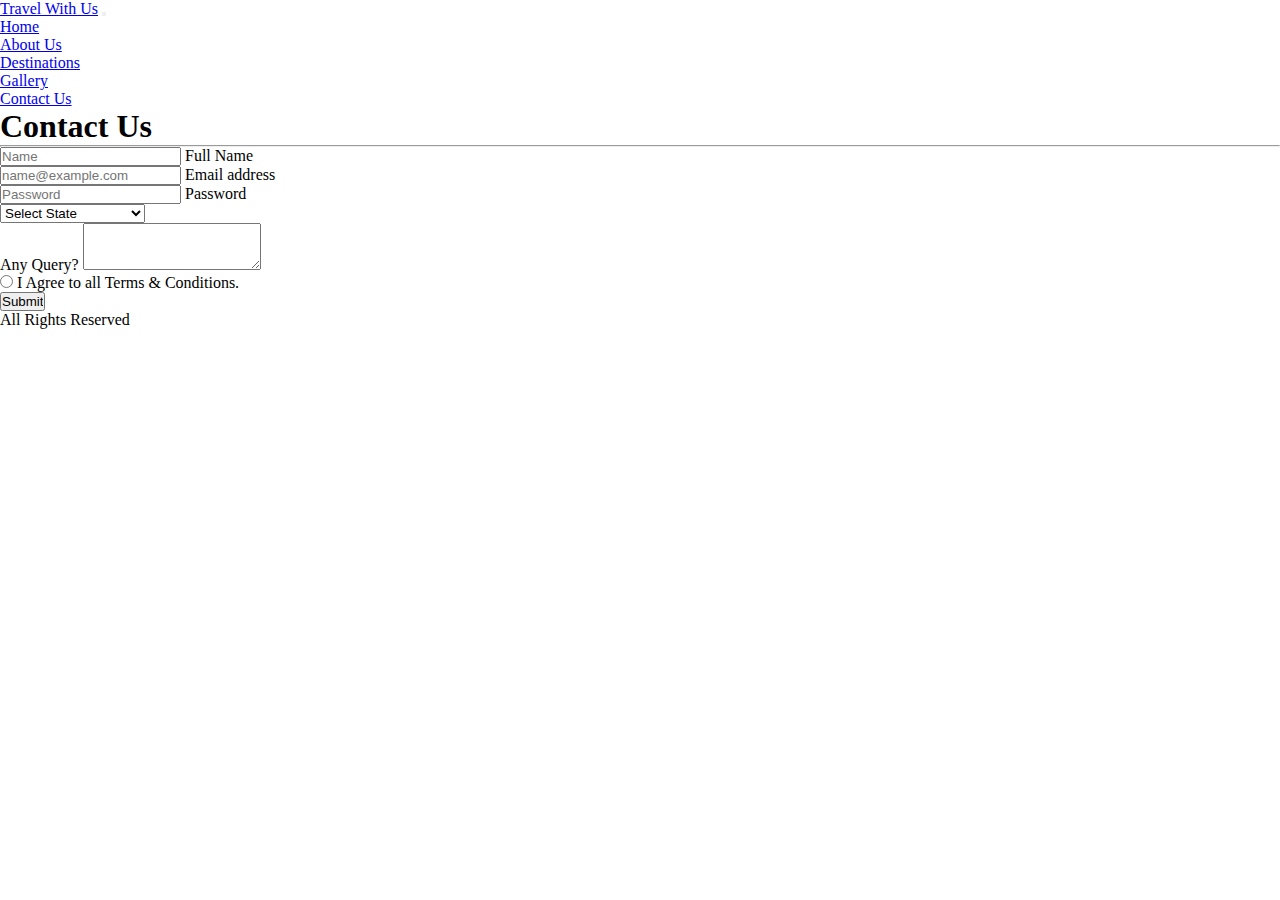
<file: contact.html>
<!doctype html>
<html lang="en">

<head>
  <!-- Required meta tags -->
  <meta charset="utf-8">
  <meta name="viewport" content="width=device-width, initial-scale=1">
  <!--csslink-->
  <link rel="stylesheet" href="style.css">
  <!-- Bootstrap CSS -->
  <link href="https://cdn.jsdelivr.net/npm/bootstrap@5.0.1/dist/css/bootstrap.min.css" rel="stylesheet"
    integrity="sha384-+0n0xVW2eSR5OomGNYDnhzAbDsOXxcvSN1TPprVMTNDbiYZCxYbOOl7+AMvyTG2x" crossorigin="anonymous">

  <title>Visit New-Zealand</title>
</head>

<body>
  <!-- navigation -->
  <nav class="navbar navbar-expand-lg navbar-dark bg-dark">
    <div class="container-fluid">
      <a class="navbar-brand" href="#">Travel With Us</a>
      <button class="navbar-toggler" type="button" data-bs-toggle="collapse" data-bs-target="#navbarSupportedContent"
        aria-controls="navbarSupportedContent" aria-expanded="false" aria-label="Toggle navigation">
        <span class="navbar-toggler-icon"></span>
      </button>
      <div class="collapse navbar-collapse" id="navbarSupportedContent">
        <ul class="navbar-nav ml-auto mb-2 mb-lg-0">
          <li class="nav-item">
            <a class="nav-link active" aria-current="page" href="index.html">Home</a>
          </li>
          <li class="nav-item">
            <a class="nav-link" href="aboutus.html">About Us</a>
          </li>
          <li class="nav-item">
            <a class="nav-link" href="destinations.html">Destinations</a>
          </li>
          <li class="nav-item">
            <a class="nav-link" href="gallery.html">Gallery</a>
          </li>
          <li class="nav-item">
            <a class="nav-link" href="contact.html">Contact Us</a>
          </li>
        </ul>
      </div>
    </div>
  </nav>
  <!-- Contact Us -->
  <section class="main_heading my-5">
    <div class="text-center">
      <h1 class="display-4">Contact Us</h1>
      <hr class="w-25 mx-auto" />
    </div>
    <div class="container-fluid">
      <div class="row my-5">
        <div class="col-xxl-8 col-10 col-md-8 mx-auto">
          <div class="form-floating mb-3">
            <input type="text" class="form-control" id="floatingInput" placeholder="Name">
            <label for="floatingInput">Full Name</label>
          </div>
          <div class="form-floating mb-3">
            <input type="email" class="form-control" id="floatingInput" placeholder="name@example.com">
            <label for="floatingInput">Email address</label>
          </div>
          <div class="form-floating mb-3">
            <input type="password" class="form-control" id="floatingPassword" placeholder="Password">
            <label for="floatingPassword">Password</label>
          </div>
          <select class="form-select mb-3" aria-label="Default select example">
            <option selected>Select State</option>
            <option value="1">Andhra Pradesh</option>
            <option value="2">Arunachal Pradesh</option>
            <option value="3">Assam</option>
            <option value="4">Bihar</option>
            <option value="5">Chhattisgarh</option>
            <option value="6">Goa </option>
            <option value="7">Gujarat </option>
            <option value="8">Haryana </option>
            <option value="9">Himachal Pradesh</option>
            <option value="10">Jammu and Kashmir</option>
            <option value="11">Jharkhand</option>
            <option value="12">Karnataka </option>
            <option value="13">Kerala</option>
            <option value="14">Madhya Pradesh</option>
            <option value="15">Maharashtra</option>
            <option value="16">Manipur</option>
            <option value="17">Meghalaya</option>
            <option value="18">Mizoram </option>
            <option value="19">Nagaland </option>
            <option value="20">Odisha </option>
            <option value="21">Punjab </option>
            <option value="22">Rajasthan </option>
            <option value="23">Sikkim</option>
            <option value="24">Tamil Nadu </option>
            <option value="25">Telangana </option>
            <option value="26">Tripura </option>
            <option value="27">Uttar Pradesh </option>
            <option value="28">Uttarakhand </option>
            <option value="29"> West Bengal </option>
          </select>
          <div class="my-3">
            <label for="exampleFormControlTextarea1" class="form-label py-2">Any Query?</label>
            <textarea class="form-control" id="exampleFormControlTextarea1" rows="3"></textarea>
          </div>
          <div class="form-check">
            <input class="form-check-input" type="radio" name="flexRadioDefault" id="flexRadioDefault1">
            <label class="form-check-label" for="flexRadioDefault1">
              I Agree to all Terms & Conditions.
            </label>
          </div>
          <input class="btn btn-primary my-3" type="submit" value="Submit">
        </div>
      </div>
    </div>
  </section>
  <footer class="bg-dark text-center text-white">
    <p>All Rights Reserved</p>
  </footer>
  <!-- Option 1: Bootstrap Bundle with Popper -->
  <script src="https://cdn.jsdelivr.net/npm/bootstrap@5.0.1/dist/js/bootstrap.bundle.min.js"
    integrity="sha384-gtEjrD/SeCtmISkJkNUaaKMoLD0//ElJ19smozuHV6z3Iehds+3Ulb9Bn9Plx0x4"
    crossorigin="anonymous"></script>
  <!-- Option 2: Separate Popper and Bootstrap JS -->
  <script src="https://cdn.jsdelivr.net/npm/@popperjs/core@2.9.2/dist/umd/popper.min.js"
    integrity="sha384-IQsoLXl5PILFhosVNubq5LC7Qb9DXgDA9i+tQ8Zj3iwWAwPtgFTxbJ8NT4GN1R8p"
    crossorigin="anonymous"></script>
  <script src="https://cdn.jsdelivr.net/npm/bootstrap@5.0.1/dist/js/bootstrap.min.js"
    integrity="sha384-Atwg2Pkwv9vp0ygtn1JAojH0nYbwNJLPhwyoVbhoPwBhjQPR5VtM2+xf0Uwh9KtT"
    crossorigin="anonymous"></script>
</body>
</html>
</file>
<file: style.css>
*{
    margin: 0;
    padding: 0;
    box-sizing: border-box;
}
.carousel-item{
    width: 100%;
    height: 91vh;
}
.about-img{
    min-width: 100%;
    max-height: 300px;
}
.card{
    margin-bottom: 20px;
}
.offer_style{
    background-color: LemonChiffon ;
}
/* responsive-media-query*/
/* // X-Small devices (portrait phones, less than 576px) */
/* // No media query for `xs` since this is the default in Bootstrap */

/* // Small devices (landscape phones, 576px and up) */
/* @media (min-width: 576px) { ... } */

/* // Medium devices (tablets, 768px and up) */
/* @media (min-width: 768px) { ... } */

/*  Large devices (desktops, 992px and up) */
/* @media (min-width: 992px) { ... } */

/* // X-Large devices (large desktops, 1200px and up) */
/* @media (min-width: 1200px) { ... } */

/* // XX-Large devices (larger desktops, 1400px and up) */
/* @media (min-width: 1400px) { ... } */
</file>
